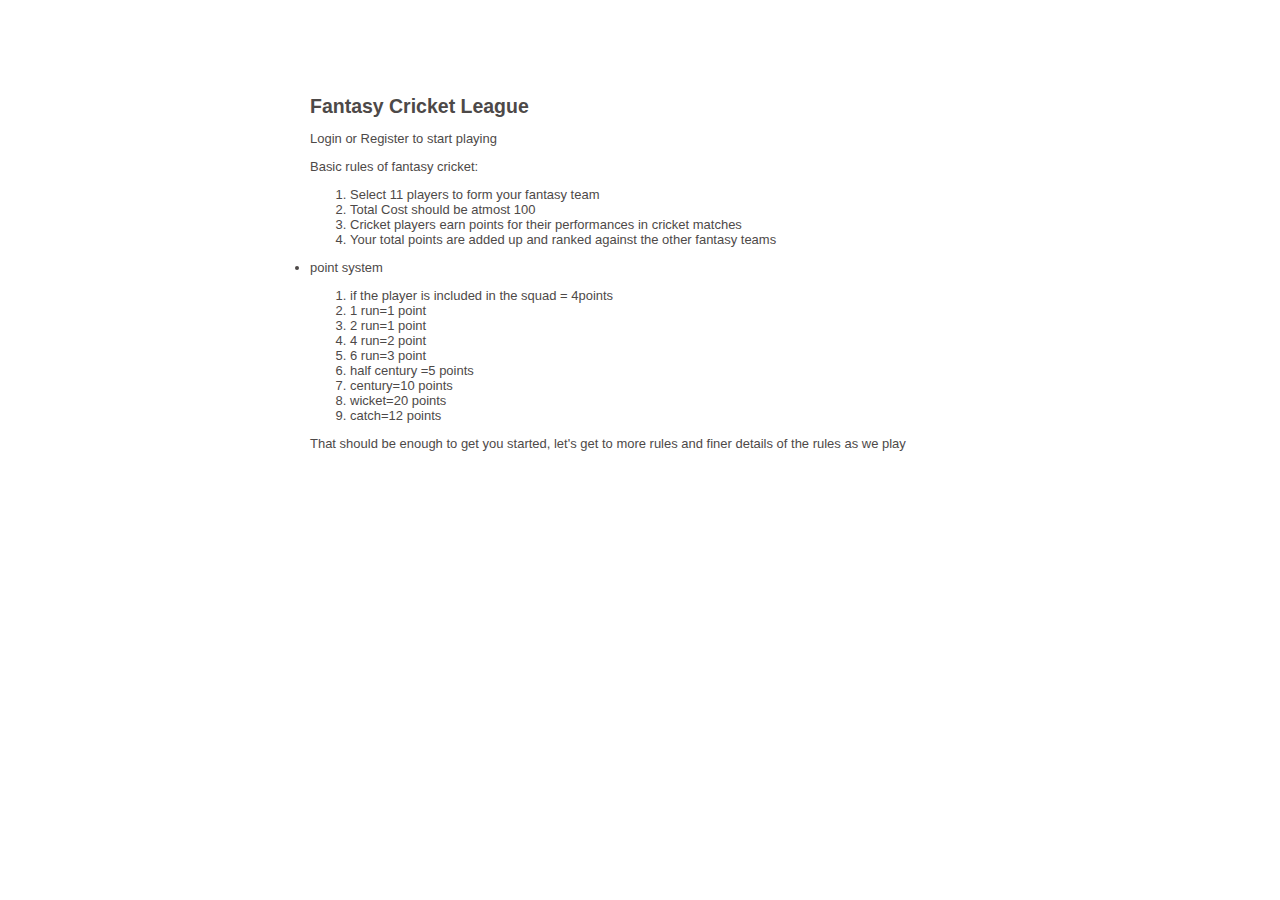
<file: rules.html>
<!DOCTYPE html PUBLIC "-//W3C//DTD XHTML 1.0 Transitional//EN" "http://www.w3.org/TR/xhtml1/DTD/xhtml1-transitional.dtd">
<html xmlns="http://www.w3.org/1999/xhtml">
<head>
<meta http-equiv="Content-Type" content="text/html; charset=utf-8" />
<title>Fanstasy Cricket</title>
<link href="cakestyle.css" rel="stylesheet" type="text/css" />
</head>
<body>
<div id="wrapper">
	<div id="content">
    
        <div id="left-nav">
        <?php include("layout_inc/left-nav.php"); ?>
            <div class="clear"></div>
        </div>
        
        <div id="main">
            <h1>Fantasy Cricket League</h1>
            
            <p>Login or Register to start playing</p>
            <p>Basic rules of fantasy cricket:</p>

			<ol><li>Select 11 players to form your fantasy team</li><li>Total Cost should be atmost 100 </li>
			<li>Cricket players earn points for their performances in cricket matches</li>
			<li>Your total points are added up and ranked against the other fantasy teams</li> </ol></p>
            <li> point system</li>
			<ol><li> if the player is included in the squad = 4points </li> 
			<li> 1 run=1 point </li>
			<li> 2 run=1 point </li>
			<li> 4 run=2 point </li>
			<li> 6 run=3 point </li>
			<li> half century =5 points</li>
			<li>  century=10 points</li>
			<li>  wicket=20 points </li>
			<li>  catch=12 points</li></ol>
			
			
			
			
			<p>That should be enough to get you started, let's get to more rules and finer details of the rules as we play</p>
            
            <div class="clear"></div>
        </div>

   </div>
</div>
</body>
</html>
</file>
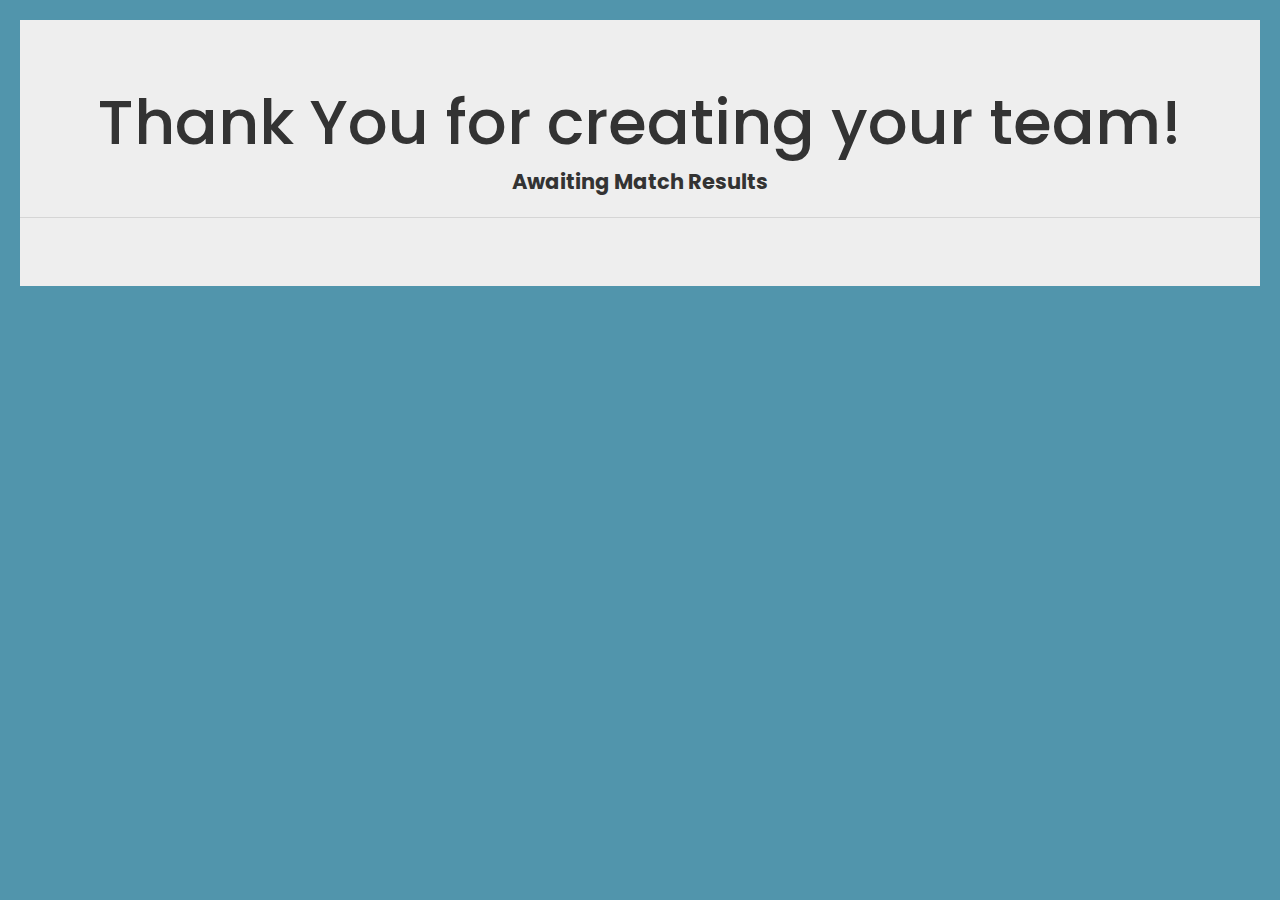
<file: thankyou.html>
<!DOCTYPE html>
<html lang="en">
<head>
    <meta charset="UTF-8">
    <meta name="viewport" content="width=device-width, initial-scale=1.0">
    <title>Sign in & Sign Up Form</title>
    <link rel="stylesheet" href="style.css">
    <link rel="stylesheet" href="https://stackpath.bootstrapcdn.com/bootstrap/3.4.1/css/bootstrap.min.css" integrity="sha384-HSMxcRTRxnN+Bdg0JdbxYKrThecOKuH5zCYotlSAcp1+c8xmyTe9GYg1l9a69psu" crossorigin="anonymous">
</head>
<body>
    <section>
    <div class="jumbotron text-center">
        <h1 class="display-3">Thank You for creating your team!</h1>
        <p class="lead"><strong>Awaiting Match Results</strong></p>
        <hr>
    </div>
    </section>
</body>
</html>
</file>
<file: cakestyle.css>
html, body {
	margin: 0px;
	background: #fff;
	font-family:Verdana, Arial, Helvetica, sans-serif;
	font-size:0.95em;
	color:#4d4948;
}

h1 {
	font-size:150%;
	margin:0px;
	padding:0px;
}

a {
	color:#4d4948;
}

.clear {
	clear:both;
}

#wrapper {
	margin:50px auto 0 auto;

	width:1200px;
	height:356px;
}

#wrapper #content {
	padding:45px 30px 0 30px;
}

#wrapper #content #left-nav {
	float:left;
	font-size:95%;
}

#wrapper #content #left-nav ul {
	padding:0 0 50px 0;
	margin:0;
}

#wrapper #content #left-nav ul li {
	padding:0;
	margin:0;
	list-style:none;
}

#wrapper #content #left-nav ul li a {
	text-decoration:none;
}

#wrapper #content #left-nav ul li a:hover {
	color:#ff0505;
	text-decoration:underline;
}

#wrapper #content #left-nav #build a {
	background:url('layout/.jpg');
	width:155px;
	height:124px;
	display:block;
}

#wrapper #content #left-nav #build a span {
	display:none;
}

#wrapper #content #main {
	float:right;
	width:900px;
	font-size:90%;
}

#wrapper #content #main #regbox {
	padding: 15px 0 0 0;
}

#wrapper #content #main #regbox label {
	width:100px;
	float:left;
}


#wrapper #errors {
	margin-top:15px;
	color:#4d4948;
	background-color:#fffebe;
	border: 1px solid #cbcbcb;
	font-size:90%;
}

#wrapper #success {
	margin-top:15px;
	color:#4d4948;
	background-color:#bce9b5;
	border: 1px solid #7ace6c;
	padding:10px;
}

        .datagrid thead th {
            font-family: Monospace;
            text-align: left;
            padding-left: 5px;
            font-size: 10pt;
            border-top: 1px solid #666;
            border-bottom: 1px solid #666;
        }
        
        /**
        * Hide the footer - kinda pointless because the tfoot contains the page controls,
        * but it's just here as an example.
        */
        .datagrid tfoot {
            display: none;
        }
        
        .datagrid thead th.col_0 {
            border-left: 1px solid #666;
        }
        
        .datagrid thead th.col_3 {
            border-right: 1px solid #666;
        }
        
        .datagrid tbody td {
            padding-left: 5px;
            padding-right: 5px;
            font-family: Monospace;
        }
        
        .datagrid tfoot td {
            font-family: Monospace;
        }
        
        .datagrid tbody td a {
            text-decoration: none;
        }
        
        .datagrid tbody td.col_1,
        .datagrid tbody td.col_3,{
            background-color: #eee;
        }
        
        .datagrid thead th.col_0,
        .datagrid thead th.col_1,
        .datagrid thead th.col_2,
        .datagrid thead th.col_3,
        .datagrid thead th.col_4 {
            background-color: #FFAE1A;
            filter: progid:DXImageTransform.Microsoft.gradient(GradientType=0, startColorstr=#ffffff, endColorstr=orange);
        }
        
        .datagrid thead th a {
            text-decoration: none;
        }
</file>
<file: style.css>
@import url('https://fonts.googleapis.com/css2?family=Poppins:wght@200;300;400;500;600;700;800;900&display=swap');
*
{
	margin: 0;
	padding: 0;
	box-sizing: border-box;
	font-family: 'Poppins', sans-serif;
}
section
{
	position: relative;
	min-height: 100vh;
	background: #5195ac;
	display: flex;
	padding: 20px;
	justify-content: center;
	align-items: center;
	transition: 0.5s;
}
section .container
{
	position: relative;
	width: 800px;
	height: 500px;
	background: #fff;
    box-shadow: 0 15px 50px rgba(0,0,0,.5);
    overflow: hidden;
}
section .container .user{
    position: absolute;
    top:0;
    left:0;
    width:100%;
    height:100%;
    display:flex;
}
section .container .user .imgBx{
    position:relative;
    width:50%;
    height:100%;
    background-color: #fff;
    transition:0.5s;
    -webkit-transition:0.5s;
    -moz-transition:0.5s;
    -ms-transition:0.5s;
    -o-transition:0.5s;
}
section .container .user .imgBx img{
    position:absolute;
    top:0;
    left:0;
    width:100%;
    height:100%;
    object-fit: cover;
}
section .container .user .formBx{
    position:relative;
    width:50%;
    height:100%;
    background-color: #fff;
    display:flex;
    justify-content: center;
    align-items: center;
    padding:40px;
    transition:0.5s;
    -webkit-transition:0.5s;
    -moz-transition:0.5s;
    -ms-transition:0.5s;
    -o-transition:0.5s;
}
section .container .user .formBx h2{
    font-size: 18px;
    font-weight: 600;
    text-transform: uppercase;
    letter-spacing: 2px;
    text-align: center;
    width:100%;
    margin-bottom:10px;
    color:#555;
}
section .container .user .formBx input{
    width:100%;
    font-weight: 600;
    background-color: #f5f5f5;
    padding:10px;
    color:#333;
    border:none;
    outline:none;
    font-size:14px;
    margin:8px 0;
    letter-spacing: 2px;
}
section .container .user .formBx form input[type="submit"]{
    max-width:100%;
    background-color: #677eff;
    color:#fff;
    cursor:pointer;
    font-size: 14px;
    font-weight: 600;
    letter-spacing: 2px;
    transition:0.5s;
    -webkit-transition:0.5s;
    -moz-transition:0.5s;
    -ms-transition:0.5s;
    -o-transition:0.5s;
}
section .container.active .user .formBx form input[type="submit"]{
    background-color: #e73e49;
}
section .container .user .formBx form .signup{
    position:relative;
    margin-top:20px;
    font-size: 12px;
    letter-spacing: 2px;
    color:#555;
    text-transform: uppercase;
}
section .container .user .formBx form .signup a{
    font-weight: 600;
    text-decoration: none;
    color:#677eff
}
section .container .signupBx{
    pointer-events: none;
}
section .container.active .signupBx{
    pointer-events: initial;
}

section .container .signupBx .formBx{
    left:100%;
}
section .container.active .signupBx .formBx{
    left:0;
}
section .container .signupBx .imgBx{
    left:-100%;
}
section .container.active .signupBx .imgBx{
    left:0;
}

section .container .signinBx .formBx{
    left:0;
}
section .container.active .signinBx .formBx{
    left:-100%;
}
section .container .signinBx .imgBx{
    left:0;
}
section .container.active .signinBx .imgBx{
    left:100%;
}

@media(max-width:991px){
    section .container
    {
        max-width: 400px;
    }
    section .container .imgBx{
        display:none;
    }
    section .container .user .formBx
    {
        width:100%;
    }
}
</file>
